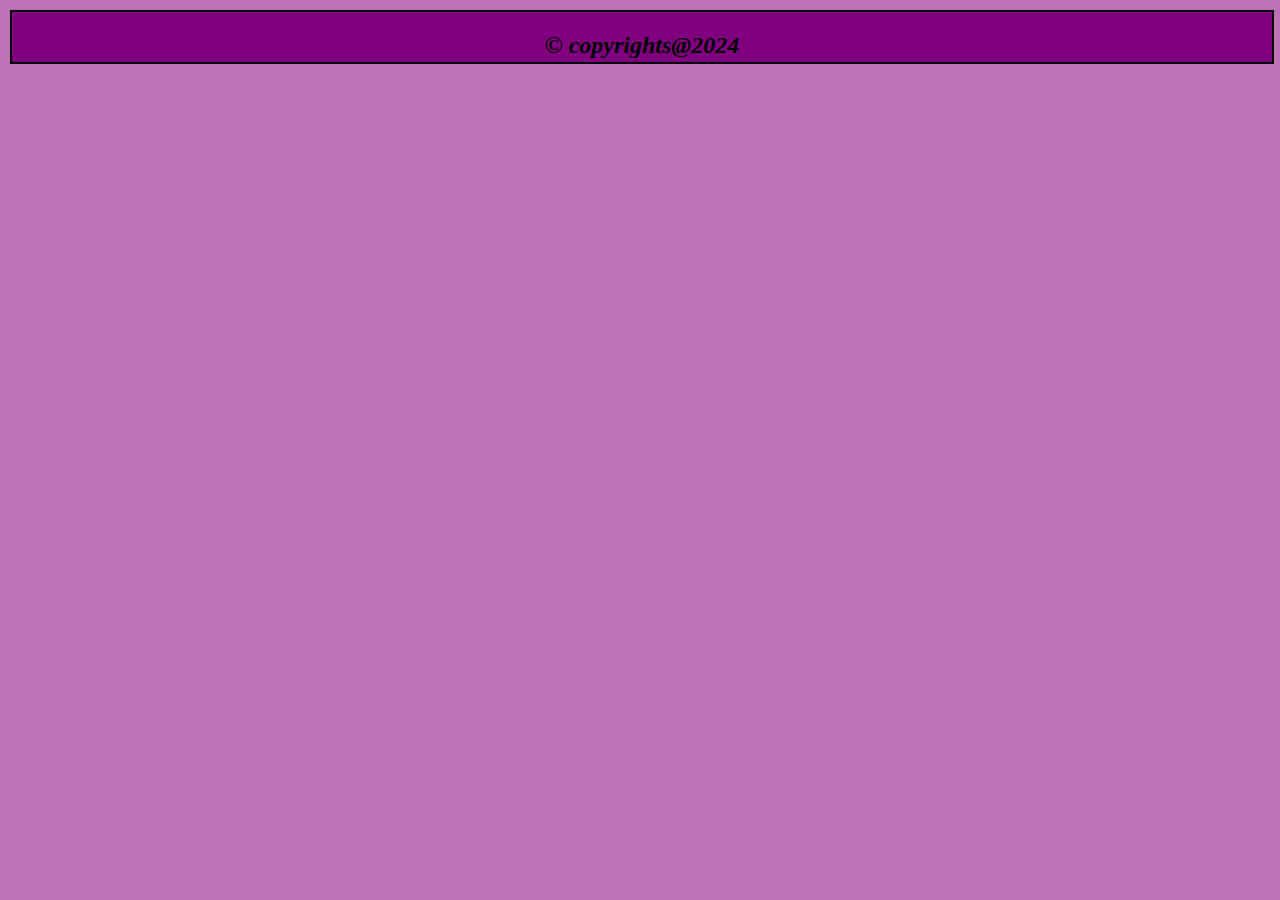
<file: footer.html>
<!DOCTYPE html>
<html lang="en">
<head>
  <meta charset="UTF-8">
  <meta name="viewport" content="width=device-width, initial-scale=1.0">
  <title>Website</title>
  <link rel="stylesheet" type="text/css" href="style.css">
</head>   
<body>
  <div class="footer">
    <h2>&copy; copyrights@2024</h2>
  </div>
  
</body>
</html>
</file>
<file: style.css>
.menu{
    height: calc(100% - (110px + 50px)); 
    display: flex;
    justify-content: center;
    background-color:silver;
    /* height:100px ; */
    width:100% ;
    /* border: solid; */
}
.menu a{
    height: 20px;
    color:black;
    padding: 14px 30px;
    text-decoration:none;
    font-style:italic ;
    text-align: center;
    font-weight: bold;
}
.head{
    background-color:purple;
    height:100px ;
    width:100% ;
    display:flex;
    position: relative;
    border:2px solid black;

}

.name{
    margin-top: -40px;
    font-size: 35px;
    text-align: center;
    font-style: italic;
    justify-content: right;
    position: absolute;
    right: 350px;  
}

.head .logo{
    float: left;
}

/* Home Section */
.home {
    text-align: center;
    padding: 20px;
    background-color: #bd71b6;
    box-shadow: 0 2px 4px rgba(0,0,0,0.1);
}

.name2 p {
    font-size: 26px;
    font-weight: bold;
    margin: 10px 0;
}

.imagea {
    margin: 20px 0;
}

/* Hero Section */
.hero {
    background-color: #bd71b6;
    color: black;
    padding: 60px 20px;
    text-align: center;
}

.hero-content p {
    font-size: 20px;
    margin-bottom: 20px;
}

.cta-buttons {
    display: flex;
    justify-content: center;
    gap: 20px;
}

.btn {
    padding: 10px 20px;
    border-radius: 5px;
    color: #131111;
    border: solid;
}

.btn.primary {
    background-color: purple;
}

.btn.secondary {
    background-color: purple;
}

/* Features Section */
.features {
    display: flex;
    justify-content: space-around;
    flex-wrap: wrap;
    padding: 40px 20px;
    background-color: #bd71b6;

}

.feature {
    flex: 1 1 calc(25% - 40px);
    max-width: calc(25% - 40px);
    margin: 20px;
    text-align: center;
    padding: 20px;
    background-color: #f9f9f9;
    border-radius: 10px;
    box-shadow: 0 2px 4px rgba(0,0,0,0.1);
    border: solid;
}

.icon {
    font-size: 40px;
    margin-bottom: 10px;
}

.feature h3 {
    margin-bottom: 10px;
    font-size: 22px;
}

.feature p {
    font-size: 16px;
}

body{
    background-color: #bd71b6;
    margin:10px;
}
.about {
    padding: 20px;
    background-color: #bd71b6;
    margin: 10px;
    display: flex;
    align-items: center;
    justify-content: space-between;

}
.abt img{
    margin-right: 10px;
    flex:1;

}
.about-text {
    margin-left: 10px ;
    flex:1;
}

.container {
    padding: 20px;
    margin: 10px;
}

p{
    font-size: 20px;
}

.courses
{
    background-color: #bd71b6;

}
.courses h2 {
    color: #333;
    margin-bottom: 20px;
}

.course-list {
    list-style-type: none;
    padding: 0;
}

.course-item {
    background-color: #f9f9f9;
    border: 1px solid #111111;
    border-radius: 8px;
    padding: 20px;
    margin: 10px auto;
    width: 20%;
    box-shadow: 0 0 10px rgba(0, 0, 0, 0.1);
    text-align: center;
    position: relative;
}

.course-item h3 {
    color: #333;
    margin: 0 0 10px 0;
}

.register-button {
    display: inline-block;
    padding: 10px 20px;
    background-color: purple;
    color: #fff;
    text-decoration: none;
    border-radius: 4px;
    transition: background-color 0.3s;
}

.login {
    background-color: white;
    padding: 20px;
    border-radius: 8px;
    box-shadow: 0 0 10px rgba(0, 0, 0, 0.1);
    width: 300px;
}

form {
    display: flex;
    flex-direction: column;
    
}

label {
    margin-bottom: 5px;
    font-weight: bold;
    padding: 10px;
}

input[type="radio"] {
    margin-right: 10px;
    
}

input[type="submit"], input[type="reset"] {
    background-color: purple;
    color: white;
    border: 2px solid black;
    padding: 10px;
    border-radius: 4px;
    margin-top: 10px;
}

.footer{
    background-color:purple;
    color:black;
    text-align: center;
    display: flex;
    justify-content: center;
    height:50px;
    width:100%;
    border:2px solid black;
    font-style: italic;
}
</file>
